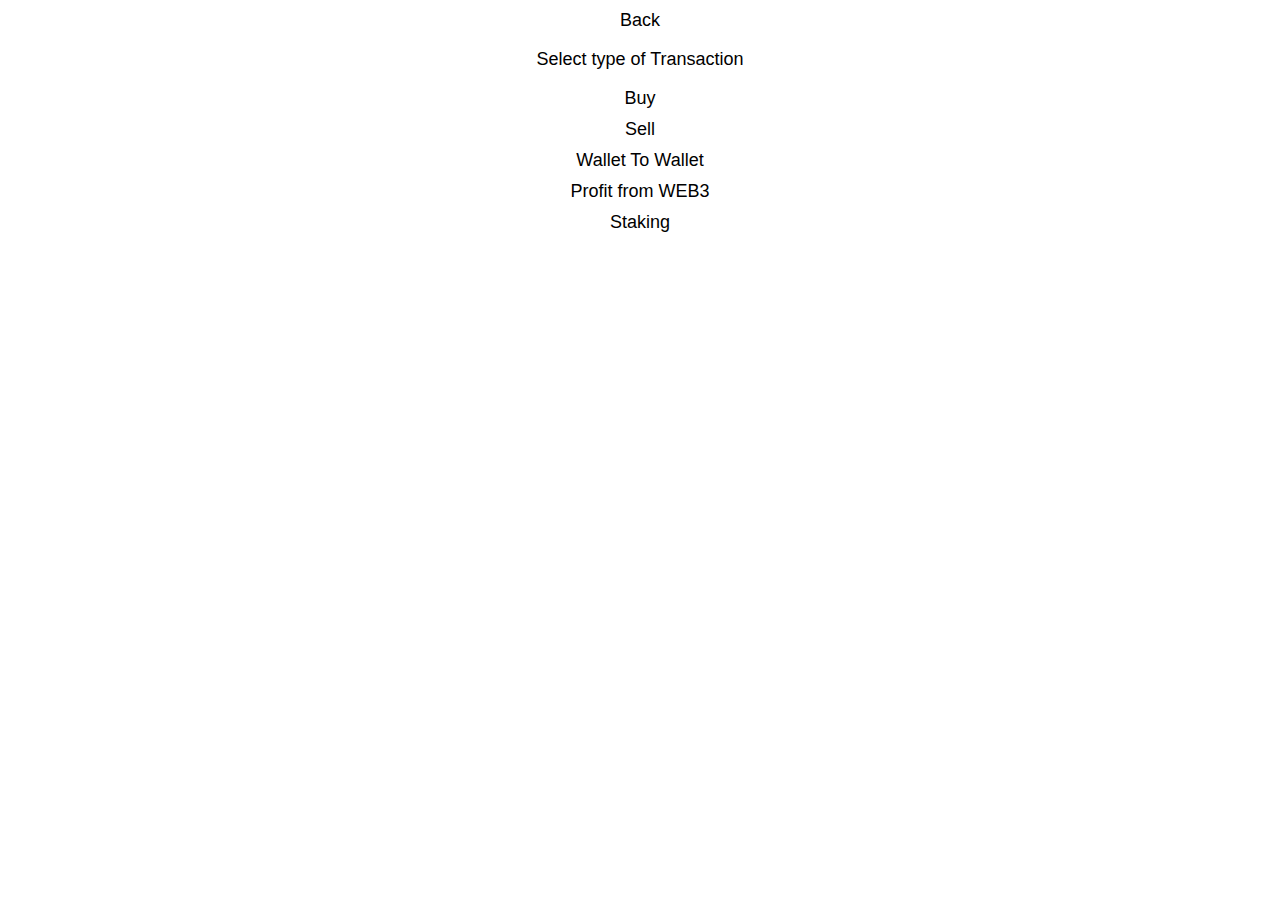
<file: Transactions.html>
<!DOCTYPE html>
<html lang="en">
<head>
    <meta charset="UTF-8">
    <meta name="viewport" content="width=device-width, initial-scale=1.0">
    <title>Transactions</title>
    <link rel="stylesheet" href="transaction.css">
</head>
<body>
    <div class="container">
        <a href="index.html" class="back">Back</a>
        <p>Select type of Transaction</p>
        <a href="">Buy</a>
        <a href="">Sell</a>
        <a href="">Wallet To Wallet</a>
        <a href="">Profit from WEB3</a>
        <a href="">Staking</a>
    </div>
</body>
</html>
</file>
<file: transaction.css>
body {
	margin: 0;
	padding: 0;
	font-size: 18px;
	color: var(--tg-theme-text-color);
	background: var(--tg-theme-bg-color);
	font-family:sans-serif;
	font-style:normal;
}

.container {
    width: 100%;
    height: 100%;
    position: absolute;
    top: 0;
    left: 0;
    overflow: auto;
	text-align: center;
}

.container a{
    text-decoration: none;
    color: var(--tg-theme-text-color);
    display: block;
    margin-top: 10px;
}
</file>
